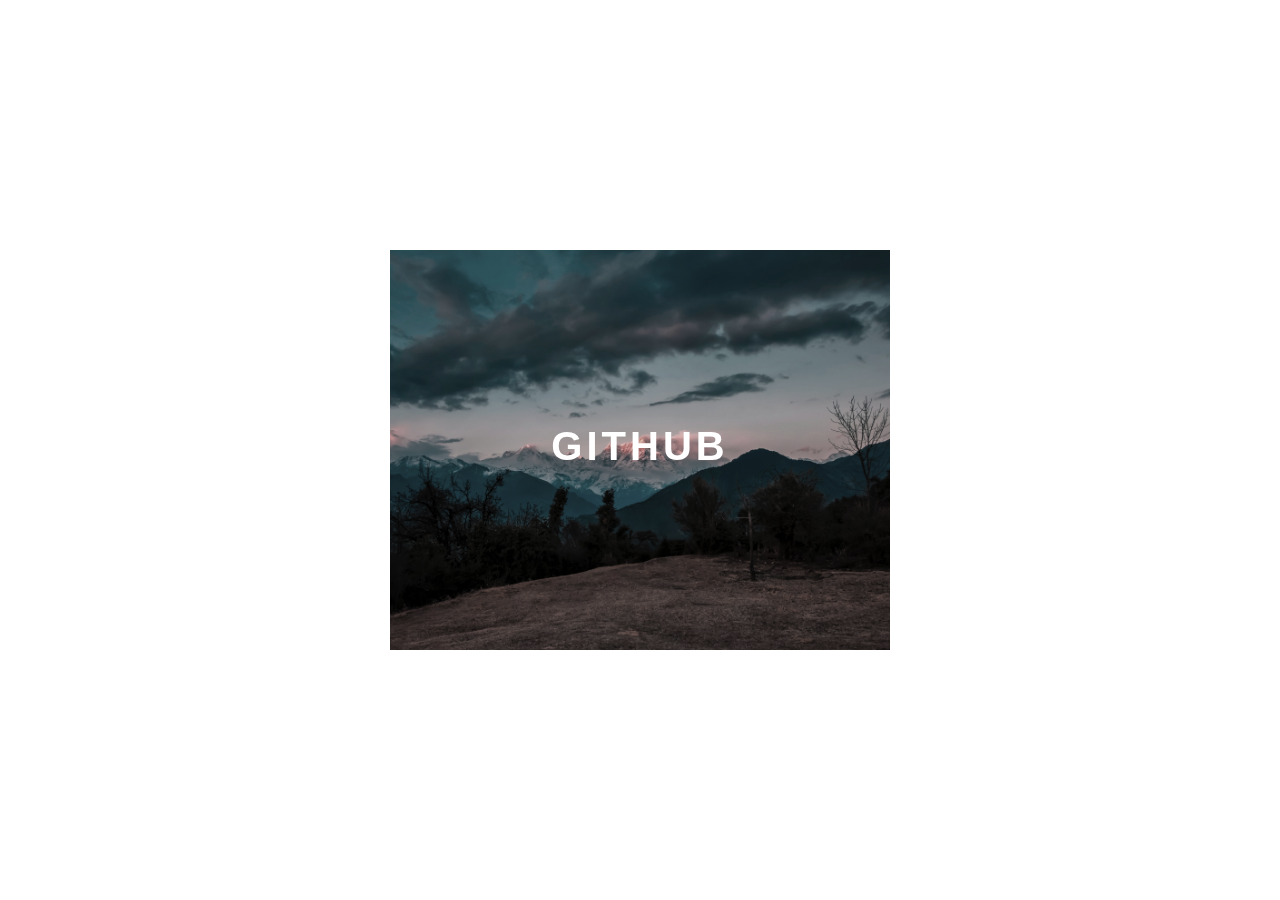
<file: index.html>
<!DOCTYPE html>
<html lang="en">
  <head>
    <meta charset="UTF-8">
    <meta http-equiv="X-UA-Compatible" content="IE=edge">
    <meta name="viewport" content="width=device-width, initial-scale=1.0">
    <title>Morphing with Transitions</title>

    <link rel="stylesheet" href="assets/css/reset.css">
    <link rel="stylesheet" href="assets/css/files.css">
  </head>
  <body>
    <div class="container">
      <div class="card">
        <div class="card-wrap">
          <h2>GitHub</h2>
          <p>Veja meus projetos</p>
        </div>
      </div>
    </div>
  </body>
</html>
</file>
<file: assets/css/files.css>
@import url(../css/base.css);
@import url(../css/style.css);
</file>
